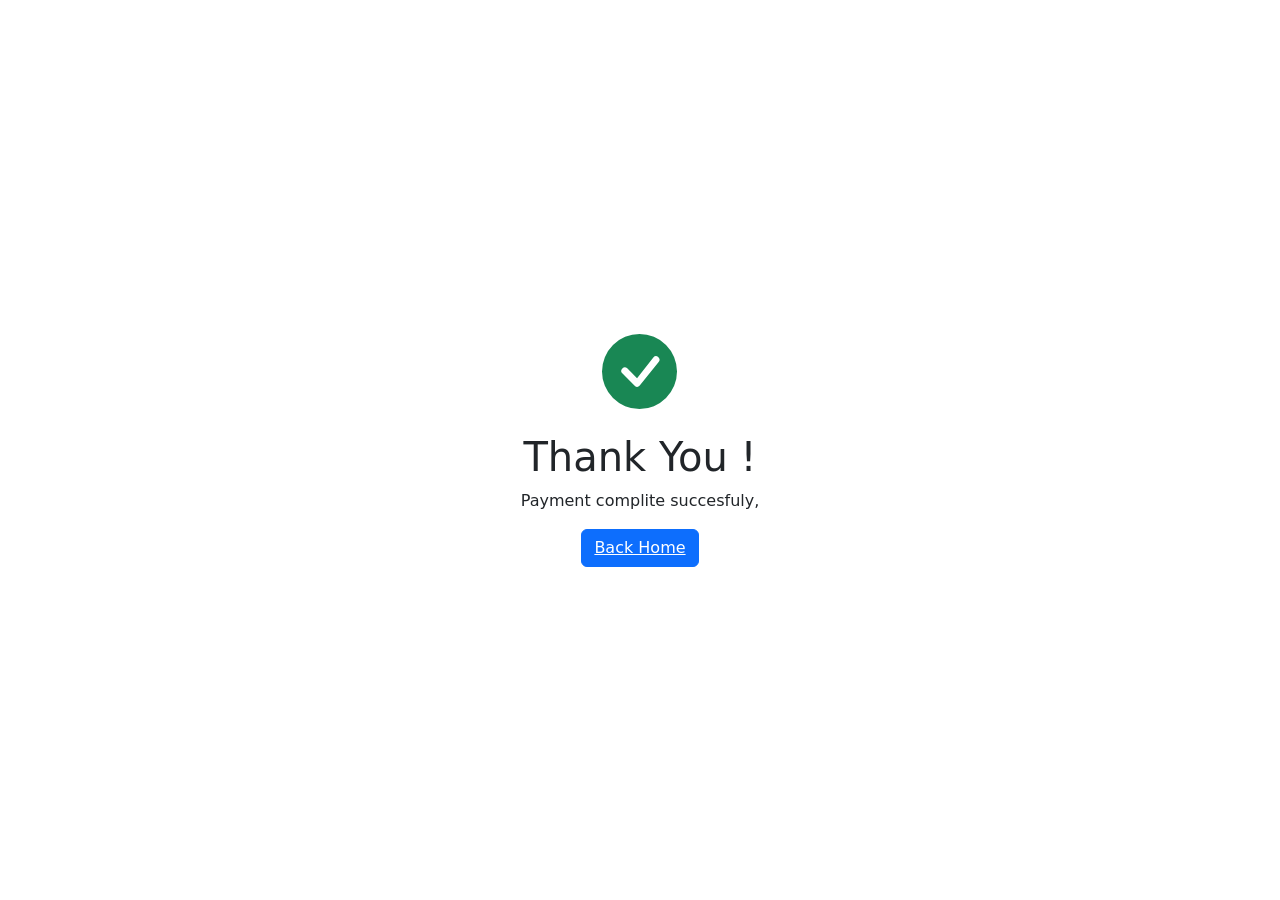
<file: template/web/success.html>
<!DOCTYPE html>
<html lang="en">

    <head>
        <meta charset="UTF-8">
        <meta http-equiv="X-UA-Compatible" content="IE=edge">
        <meta name="viewport" content="width=device-width, initial-scale=1.0">
        <title>success</title>
        <link href="https://cdn.jsdelivr.net/npm/bootstrap@5.2.0/dist/css/bootstrap.min.css" rel="stylesheet">
    </head>

    <body>
        <div class="vh-100 d-flex justify-content-center align-items-center">
            <div>
                <div class="mb-4 text-center">
                    <svg xmlns="http://www.w3.org/2000/svg" class="text-success" width="75" height="75"
                        fill="currentColor" class="bi bi-check-circle-fill" viewBox="0 0 16 16">
                        <path
                            d="M16 8A8 8 0 1 1 0 8a8 8 0 0 1 16 0zm-3.97-3.03a.75.75 0 0 0-1.08.022L7.477 9.417 5.384 7.323a.75.75 0 0 0-1.06 1.06L6.97 11.03a.75.75 0 0 0 1.079-.02l3.992-4.99a.75.75 0 0 0-.01-1.05z" />
                    </svg>
                </div>
                <div class="text-center">
                    <h1>Thank You !</h1>
                    <p>Payment complite succesfuly, </p>
                    <button class="btn btn-primary"><a class="text-white" href="{% url "index" %}">Back Home</a></button>
                </div>
            </div>
    </body>

</html>
</file>
